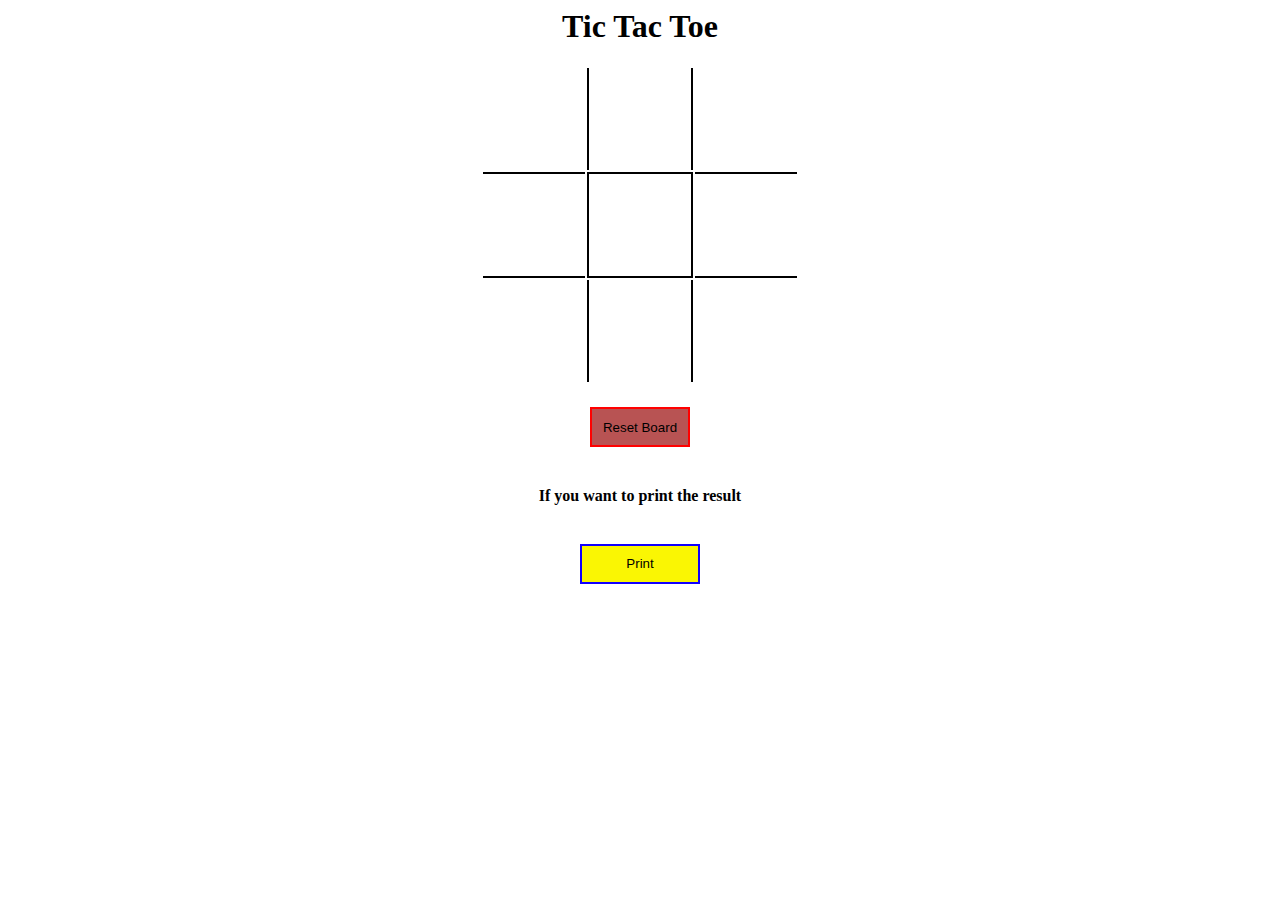
<file: index.html>
<html>
    <head>
        <link rel="stylesheet" href="mystyle.css">  
    </head>
    <body>
        <script src="myScript.js"></script>
        <h1>Tic Tac Toe</h1>
        <table>
            <tr>
                <td><input type="button" class="inp1" id="box1" value="" onclick="PRINT(this.id),COMPUTE()"></td>
                <td class="vert"><input type="button" class="inp1" id="box2" value="" onclick="PRINT(this.id),COMPUTE()"></td>
                <td><input type="button" class="inp1" id="box3" value="" onclick="PRINT(this.id),COMPUTE()"></td>
            </tr>
            <tr>
                <td class="hori"><input type="button" class="inp1" id="box4" value="" onclick="PRINT(this.id),COMPUTE()"></td>
                <td class="vert hori"><input type="button" class="inp1" id="box5" value="" onclick="PRINT(this.id),COMPUTE()"></td>
                <td class="hori"><input type="button" class="inp1" id="box6" value="" onclick="PRINT(this.id),COMPUTE()"></td>
            </tr>
            <tr>
                <td><input type="button" class="inp1" id="box7" value="" onclick="PRINT(this.id),COMPUTE()"></td>
                <td class="vert"><input type="button" class="inp1" id="box8" value="" onclick="PRINT(this.id),COMPUTE()"></td>
                <td><input type="button" class="inp1" id="box9" value="" onclick="PRINT(this.id),COMPUTE()"></td>
            </tr>
        </table>
        <br>
        <center>
            <input type="button" class="inp2" value="Reset Board" id="reset" onclick="RESET()">
        </center>
        <br>
        <center>
            <h4>If you want to print the result</h4>
            <br>
            <input type="button" class="inp3" value="Print" id="print" onclick="print()">
        </center>
    </body>
</html>
</file>
<file: mystyle.css>
h1 
{
    text-align: center;
}
td 
{
     width: 100px;
     height: 100px;
}
table 
{
     margin: 5px auto;
}
.vert 
{
     border-left: 2px solid black;
     border-right: 2px solid black;
} 
.hori 
{
      border-top: 2px solid black;
      border-bottom: 2px solid black;
}
input[type="button"].inp1
{
      size: 1;
      width: 100px;
      height: 100px;
      text-align: center;
      font-size: 60px;
      font-family: 'Times New Roman';
      font-weight: bold;
      background-color: white;
      border: none;
      transition: 0.3s;
}
input[type="button"].inp1:hover
{
      box-shadow: 0px 0px 10px 0px #6600ff;
}
input[type="button"].inp2
{
      size: 1;
      width: 100px;
      height: 40px;
      background-color: rgb(184, 83, 83);
      border: 2px solid red;
      transition: 0.3s;
}
input[type="button"].inp2:hover
{
      box-shadow: 0px 0px 25px 0px #00ff0d;
}
input[type="button"].inp3
{
      size: 1;
      width: 120px;
      height: 40px;
      background-color: rgb(250, 246, 3);
      border: 2px solid rgb(17, 0, 255);
      transition: 0.3s;
}
input[type="button"].inp3:hover
{
      box-shadow: 0px 0px 25px 0px #00ff0d;
}
</file>
